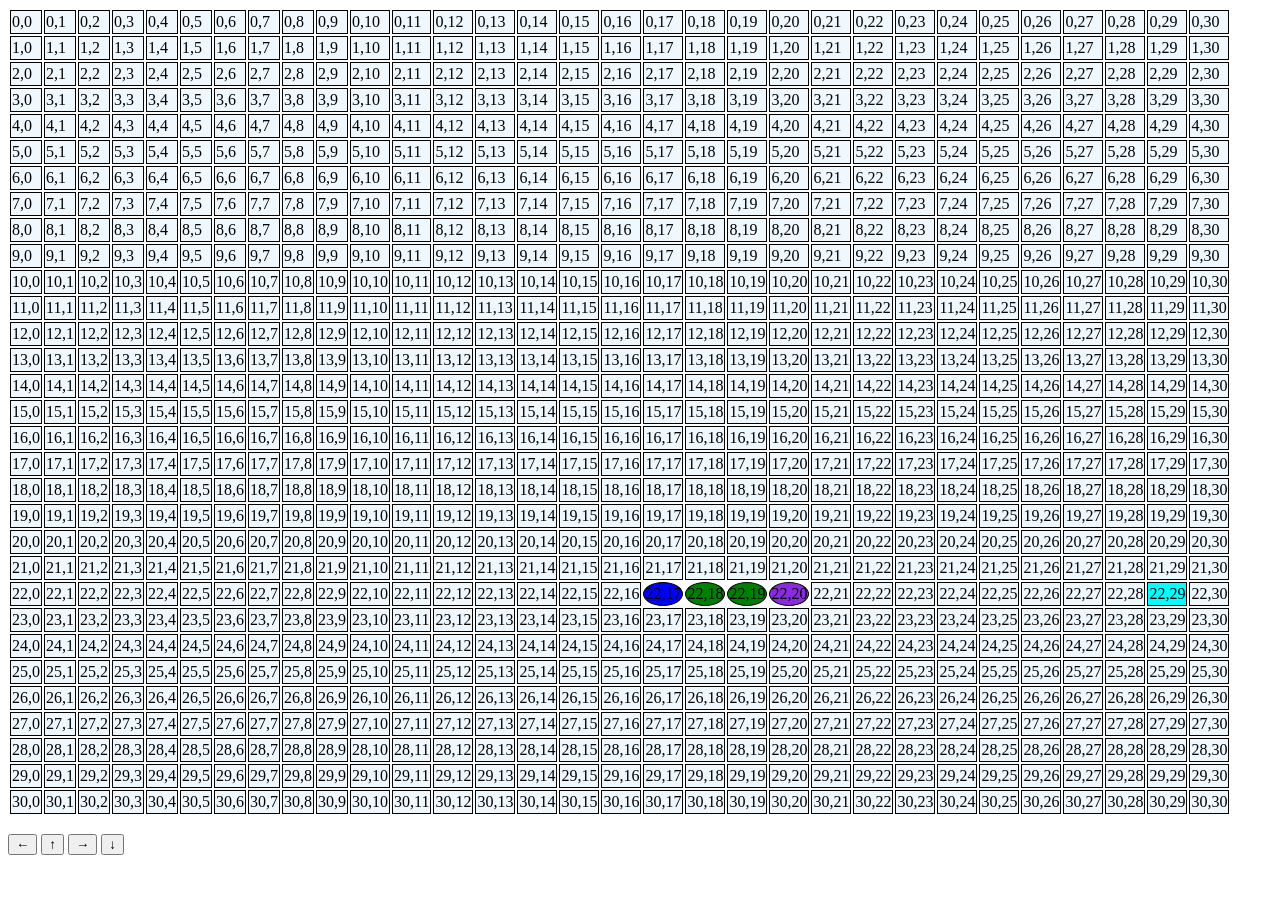
<file: index.html>
<!DOCTYPE html>
<html lang="en">

<head>
    <meta charset="UTF-8">
    <meta name="viewport" content="width=device-width, initial-scale=1.0">
    <title>Snake</title>
    <link rel="stylesheet" href="/utility/styles.css">
</head>

<body onload="initGame()">
    <div id="app"></div>



    <script src="/utility/model.js"></script>
    <script src="/controller/foodController.js"></script>
    <script src="/controller/snakeController.js"></script>
    <script src="/views/mainView.js"></script>
    <script src="/views/snakeView.js"></script>
</body>

</html>
</file>
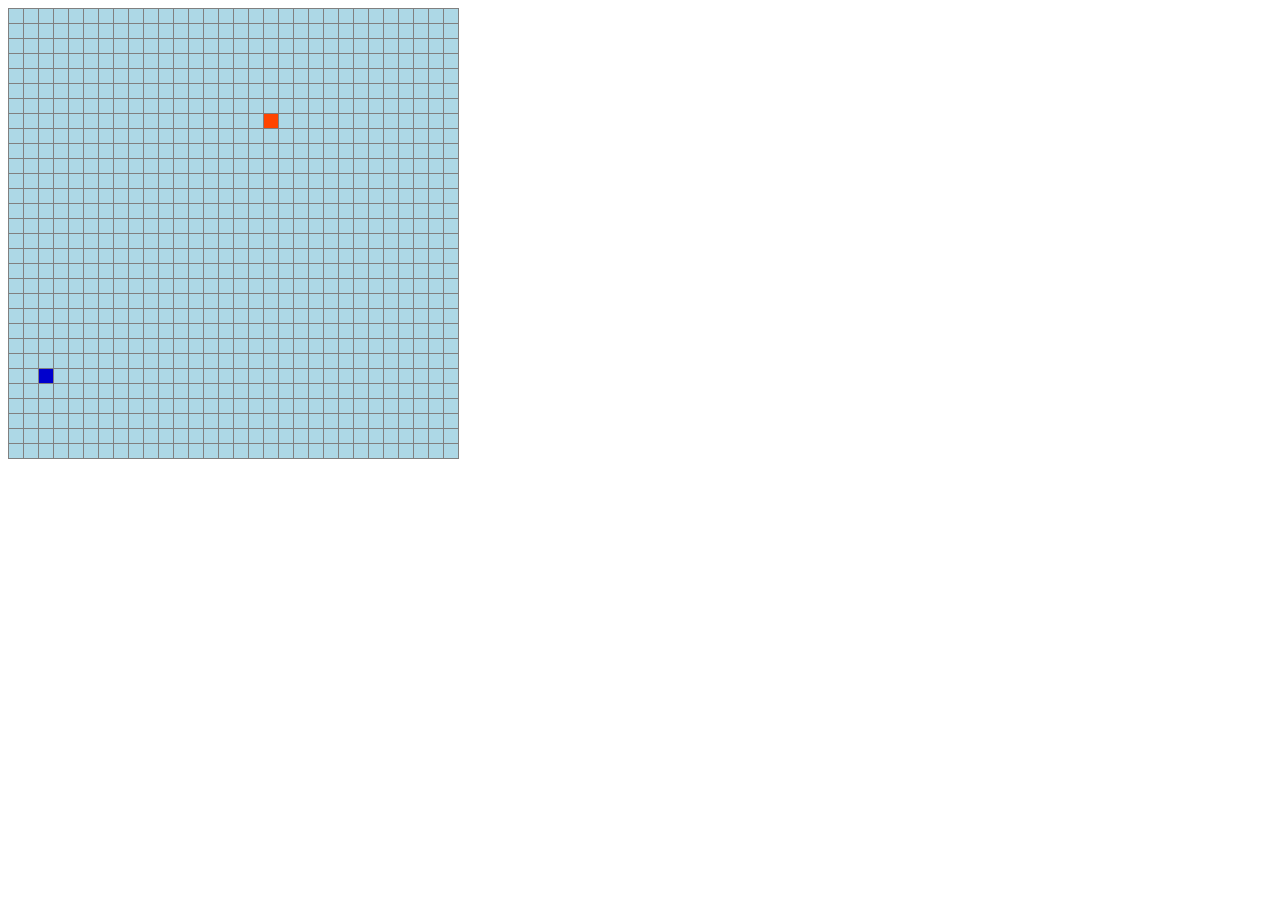
<file: test.html>
<!DOCTYPE html>

<html lang="en" xmlns="http://www.w3.org/1999/xhtml">

<head>
    <meta charset="utf-8" />
    <title></title>
    <style>
        table {
            border: none;
            border-collapse: collapse;
            background-color: lightblue;
        }

        table,
        td {
            margin: 0;
            padding: 0;
            border: 1px solid gray;
        }

        td {
            width: 14px;
            height: 14px;
        }

        td.snake {
            background-color: mediumblue;
        }

        td.food {
            background-color: orangered;
        }
    </style>
</head>

<body onkeydown="return controlSnake(event)">
    <table id="snakeTable"></table>
    <script>
        var snakeModel;
        initModel();
        updateView();

        setInterval(move, 100);

        function updateView() {
            var snakeTable = document.getElementById('snakeTable');
            snakeTable.innerHTML = '';

            for (var rowIndex = 0; rowIndex < snakeModel.size; rowIndex++) {
                var tr = snakeTable.insertRow();
                for (var columnIndex = 0; columnIndex < snakeModel.size; columnIndex++) {
                    var td = tr.insertCell();
                }
            }
            var bodyPart = snakeModel.snakeHead;
            while (bodyPart != null) {
                var td = snakeTable.rows[bodyPart.y].cells[bodyPart.x];
                td.classList.add('snake');
                bodyPart = bodyPart.nextBodyPart;
            }

            var food = snakeModel.food;
            var td = snakeTable.rows[food.y].cells[food.x];
            td.classList.add('food');
        }

        function initModel() {
            snakeModel = { size: 30 };
            snakeModel.snakeHead = createRandomPosition();
            snakeModel.food = createRandomPosition();
            snakeModel.growCount = 3;
            snakeModel.nextBodyPart = null;
        }

        function createRandomPosition() {
            return {
                x: Math.floor(Math.random() * snakeModel.size),
                y: Math.floor(Math.random() * snakeModel.size)
            }
        }

        function createNewSnakeHead() {
            return {
                x: snakeModel.snakeHead.x + snakeModel.direction.x,
                y: snakeModel.snakeHead.y + snakeModel.direction.y,
                nextBodyPart: snakeModel.snakeHead
            };
        }
        function move() {
            if (!snakeModel.direction) return;
            snakeModel.snakeHead = createNewSnakeHead();
            if (snakeModel.growCount > 0) {
                snakeModel.growCount--;
            } else {
                // Slette siste element
                var bodyPart = snakeModel.snakeHead;
                var lastBodyPart = null;
                while (bodyPart.nextBodyPart != null) {
                    lastBodyPart = bodyPart;
                    bodyPart = bodyPart.nextBodyPart;
                }
                if (lastBodyPart !== null) {
                    lastBodyPart.nextBodyPart = null;
                }

            }

            if (snakeModel.snakeHead.x === snakeModel.food.x
                && snakeModel.snakeHead.y === snakeModel.food.y) {
                snakeModel.food = createRandomPosition();
                snakeModel.growCount = 1;
            }

            updateView();
        }

        function controlSnake(e) {
            if (e.keyCode == 37) { // left
                snakeModel.direction = { x: -1, y: 0 };
            } else if (e.keyCode == 39) { // right
                snakeModel.direction = { x: 1, y: 0 };
            } else if (e.keyCode == 38) { // up
                snakeModel.direction = { x: 0, y: -1 };
            } else if (e.keyCode == 40) { // down
                snakeModel.direction = { x: 0, y: 1 };
            }
        }
    </script>
</body>

</html>
</file>
<file: utility/styles.css>
td {
  width: 20px;
  height: 20px;
  background-color: aliceblue;
  border: 1px, black, solid;
  gap: 0px;
}

td.snake-head {
  width: 3px;
  height: 3px;
  background-color: blueviolet;
  border-radius: 50%;
}

td.snake-tail {
  width: 3px;
  height: 3px;
  background-color: blue;
  border-radius: 50%;
}

td.snake-body {
  width: 3px;
  height: 3px;
  background-color: green;
  border-radius: 50%;
}

td.food {
  width: 1px;
  height: 1px;
  background-color: aqua;
}
</file>
